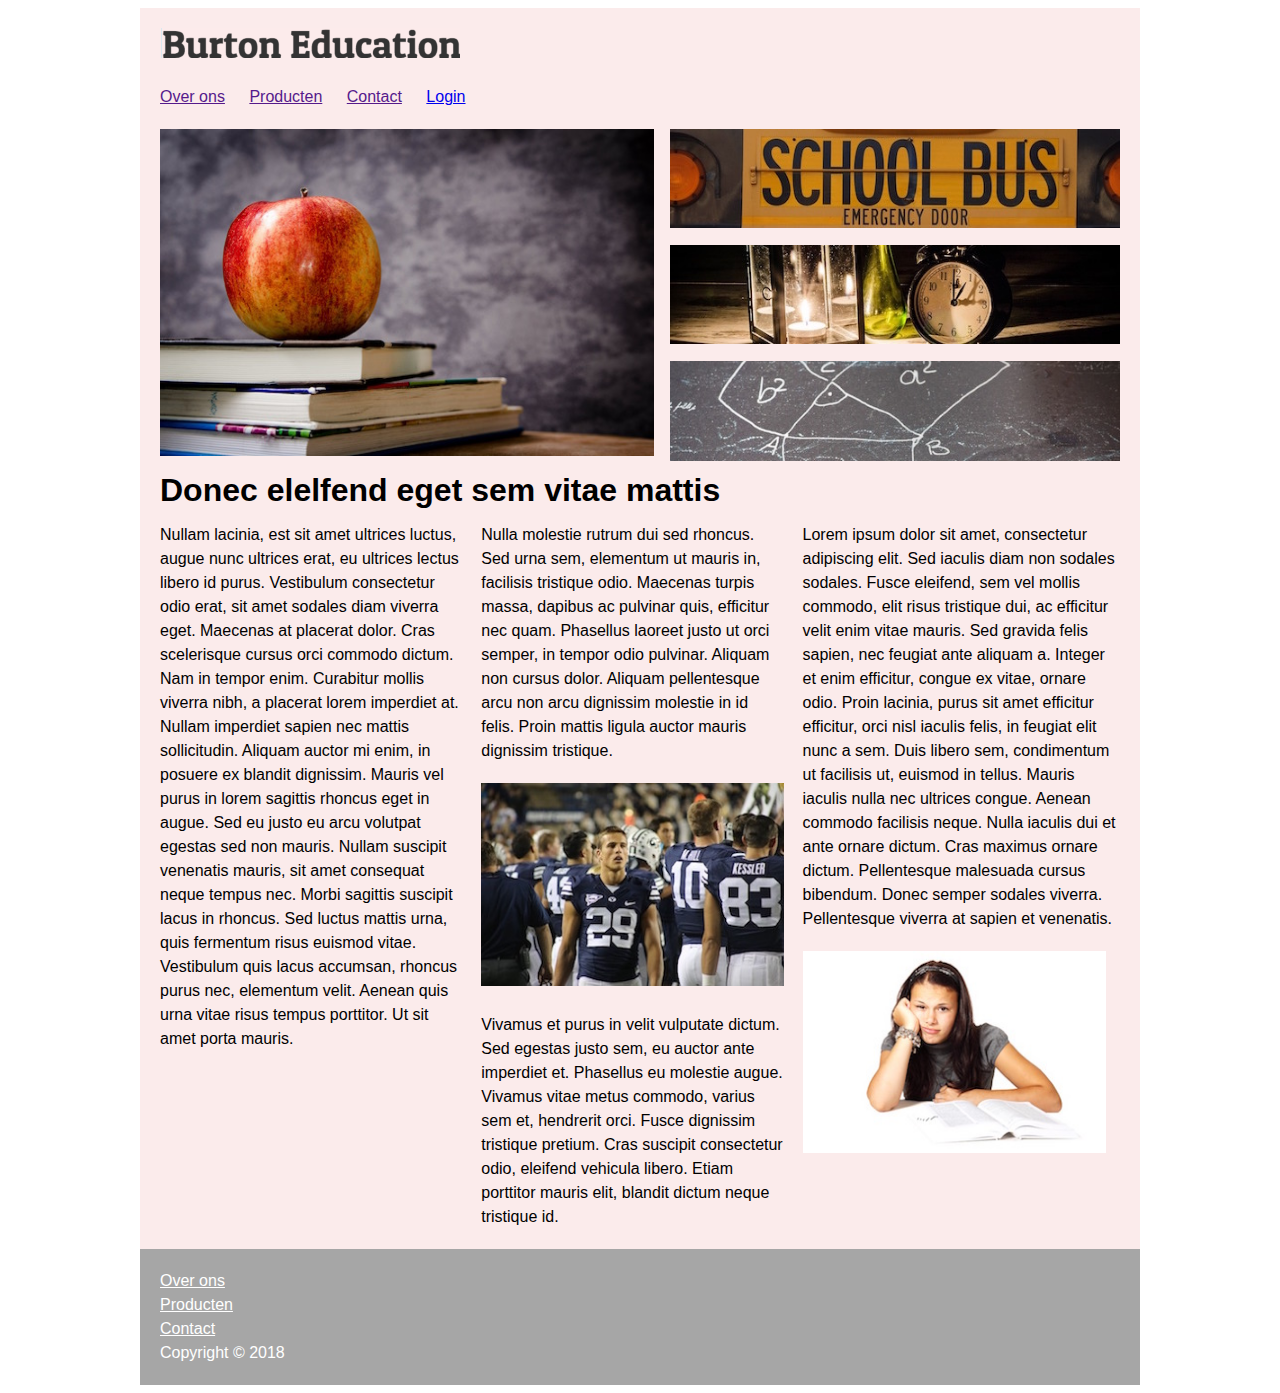
<file: index.html>
<!DOCTYPE html>
<html lang="en">
<head>
    <meta charset="UTF-8">
    <title>Burton Education Website</title>
    <link rel="stylesheet" href="stylesheets/style.css">
</head>
<body>

<div id="wrapper">
    <header>
        <img src="img/2018-10-03.png " alt="logo van burton">
    </header>
    <nav>
        <a href="">Over ons</a>
        <a href="">Producten</a>
        <a href="">Contact</a>
        <a href="login.html">Login</a>

    </nav>    <section class="appel">

        <img class="appel" src="img/appel.jpg" alt="visual appel">
    </section>

    <section class="visuals">
        <img class="visual" src="img/bus.jpg" alt=" school bus">
        <img class="visual" src="img/desk.jpg" alt=" klok">
        <img class="visual" src="img/pythagoras.jpg" alt=" school bord">

    </section>
    <section class="artikelen">
        <h1>Donec elelfend eget sem vitae mattis </h1>
        <article>Nullam lacinia, est sit amet ultrices luctus, augue nunc ultrices erat, eu ultrices lectus libero id purus. Vestibulum consectetur odio erat, sit amet sodales diam viverra eget. Maecenas at placerat dolor. Cras scelerisque cursus orci commodo dictum. Nam in tempor enim. Curabitur mollis viverra nibh, a placerat lorem imperdiet at. Nullam imperdiet sapien nec mattis sollicitudin. Aliquam auctor mi enim, in posuere ex blandit dignissim. Mauris vel purus in lorem sagittis rhoncus eget in augue. Sed eu justo eu arcu volutpat egestas sed non mauris. Nullam suscipit venenatis mauris, sit amet consequat neque tempus nec. Morbi sagittis suscipit lacus in rhoncus. Sed luctus mattis urna, quis fermentum risus euismod vitae. Vestibulum quis lacus accumsan, rhoncus purus nec, elementum velit. Aenean quis urna vitae risus tempus porttitor. Ut sit amet porta mauris.
        </article>
        <article>Nulla molestie rutrum dui sed rhoncus. Sed urna sem, elementum ut mauris in, facilisis tristique odio. Maecenas turpis massa, dapibus ac pulvinar quis, efficitur nec quam. Phasellus laoreet justo ut orci semper, in tempor odio pulvinar. Aliquam non cursus dolor. Aliquam pellentesque arcu non arcu dignissim molestie in id felis. Proin mattis ligula auctor mauris dignissim tristique.<img class="article" src="img/football.jpg"alt="football"> Vivamus et purus in velit vulputate dictum. Sed egestas justo sem, eu auctor ante imperdiet et. Phasellus eu molestie augue. Vivamus vitae metus commodo, varius sem et, hendrerit orci. Fusce dignissim tristique pretium. Cras suscipit consectetur odio, eleifend vehicula libero. Etiam porttitor mauris elit, blandit dictum neque tristique id.
        </article>
        <article>Lorem ipsum dolor sit amet, consectetur adipiscing elit. Sed iaculis diam non sodales sodales. Fusce eleifend, sem vel mollis commodo, elit risus tristique dui, ac efficitur velit enim vitae mauris. Sed gravida felis sapien, nec feugiat ante aliquam a. Integer et enim efficitur, congue ex vitae, ornare odio. Proin lacinia, purus sit amet efficitur efficitur, orci nisl iaculis felis, in feugiat elit nunc a sem. Duis libero sem, condimentum ut facilisis ut, euismod in tellus. Mauris iaculis nulla nec ultrices congue. Aenean commodo facilisis neque. Nulla iaculis dui et ante ornare dictum. Cras maximus ornare dictum. Pellentesque malesuada cursus bibendum. Donec semper sodales viverra. Pellentesque viverra at sapien et venenatis. <img class="article" src="img/book.jpg" alt="meisje">
        </article>


    </section>


</div><!--wrapper-->
<footer>
    <a href="">Over ons</a><br>
    <a href="">Producten</a><br>
    <a href="">Contact</a><br>
    Copyright &copy; 2018
</footer>
</body>
</html>
</file>
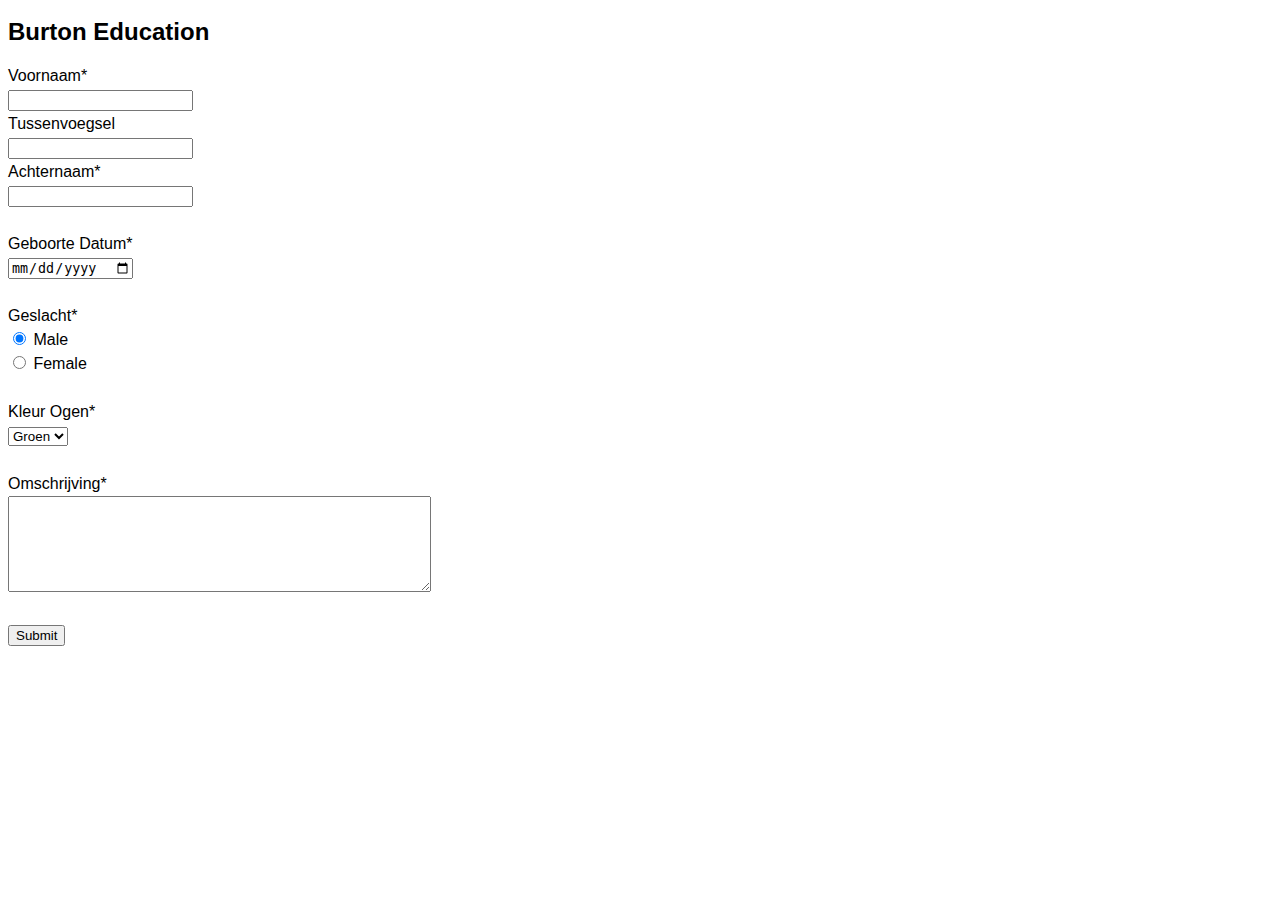
<file: login.html>
<!DOCTYPE html>
<html lang="en">

<!--HEAD-->
<head>
    <meta charset="UTF-8">
    <link rel="stylesheet" href="stylesheets/style.css">
    <title>Burton Education Website</title>
</head>

<!--BODY-->
<body>

<form action="https://www.savatarian.com/html5/form.php" method="post">
    <h2>Burton Education</h2>
    Voornaam*<br>
    <input type="text" name="Voornaam" required>
    <br>
    Tussenvoegsel<br>
    <input type="text" name="Tussenvoegsel" >
    <br>
    Achternaam*<br>
    <input type="text" name="Achternaam" required>
    <br><br>
    Geboorte Datum*<br>
    <input type="date" name=" Geboorte Datum">
    <br><br>
    Geslacht*<br>
    <input type="radio" name="gender" value="male" checked required> Male<br>
    <input type="radio" name="gender" value="female"required> Female<br>
    <br>
    Kleur Ogen*<br>
    <select required>
        <option value="Groen">Groen</option>
        <option value="Grijs">Grijs</option>
        <option value="Blauw">Blauw</option>
        <option value="Bruin">Bruin</option>
    </select>
    <br><br>
    Omschrijving*<br>
    <textarea rows="6" cols="50" required>
    </textarea>
    <br><br>
    <input type="submit">

</form>

</body>
</html>
</file>
<file: stylesheets/style.css>
* {
    box-sizing: border-box;
}


div#wrapper ,footer{
    margin: auto;
    width: 1000px;
    background-color: rgb(251,235,235);
    padding: 20px;
}

body{
    font-family: Arial;
    line-height: 24px;
}
nav{
    margin-top: 20px;
    margin-bottom: 20px;
}
nav a{
    margin-right: 20px;
}
section.appel,section.visuals{
    width: 50%;
    float: left;
}
section.visuals{
    text-align: right;
}
section.artikelen{

}
img.appel{
    width: 494px;
}
img.visual{
    width: 450px;
    margin-bottom: 10px;
}
img.article{
    margin-top: 20px;
    margin-bottom: 20px;
    width: 303px;

}
article{
    display: inline-block;
    width: 33%;
    padding-right: 15px;
    vertical-align: top;
}
article:last-child{
    padding-right: 0px;
}
footer{
    background-color:rgb(166,166,166) ;
color: white;
}
footer a{
    color: white;
}
</file>
